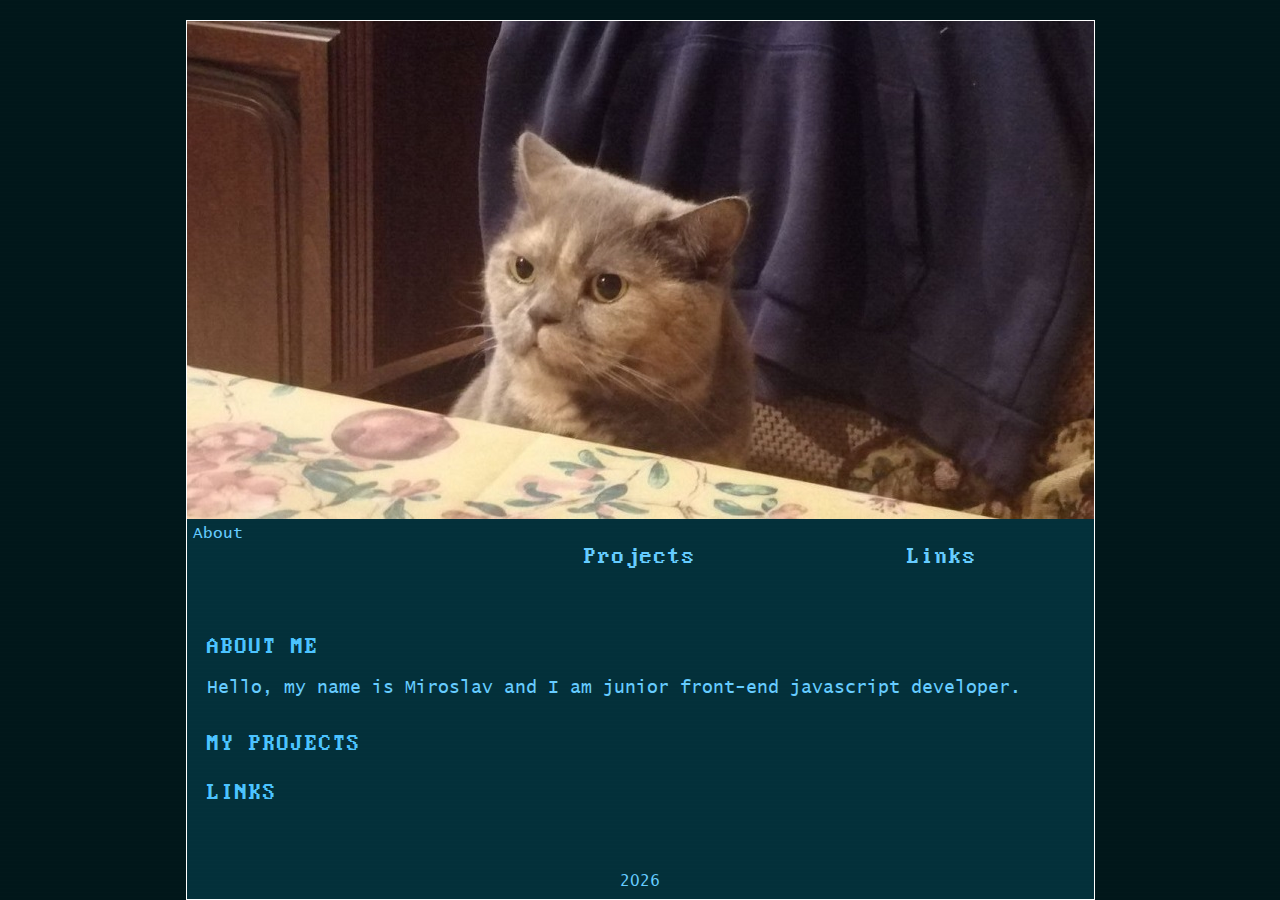
<file: index.html>
<!DOCTYPE html>
<html lang="en">
  <head>
    <meta charset="UTF-8" />
    <meta name="viewport" content="width=device-width, initial-scale=1.0" />
    <link rel="stylesheet" href="index.css" />
    <title>Miroslav page</title>
  </head>
  <body>
    <div class="container">
      <header>
        <div class="poster">
          <img src="images/banner.jpg" alt="Image" />
        </div>
        <div class="menu">
          <ul class="menu-links">
            <li class="menu-link">About</li>
            <li class="menu-link"><a href="projects.html">Projects</a></li>
            <li class="menu-link"><a href="links.html">Links</a></li>
          </ul>
        </div>
      </header>
      <main>
        <h2>About Me</h2>
        <div class="main-about">
          Hello, my name is Miroslav and I am junior front-end javascript
          developer.
        </div>
        <h2>My Projects</h2>
        <h2>Links</h2>
      </main>

      <footer>
        <div class="current-year">1999</div>
      </footer>
    </div>

    <script src="index.js"></script>
  </body>
</html>
</file>
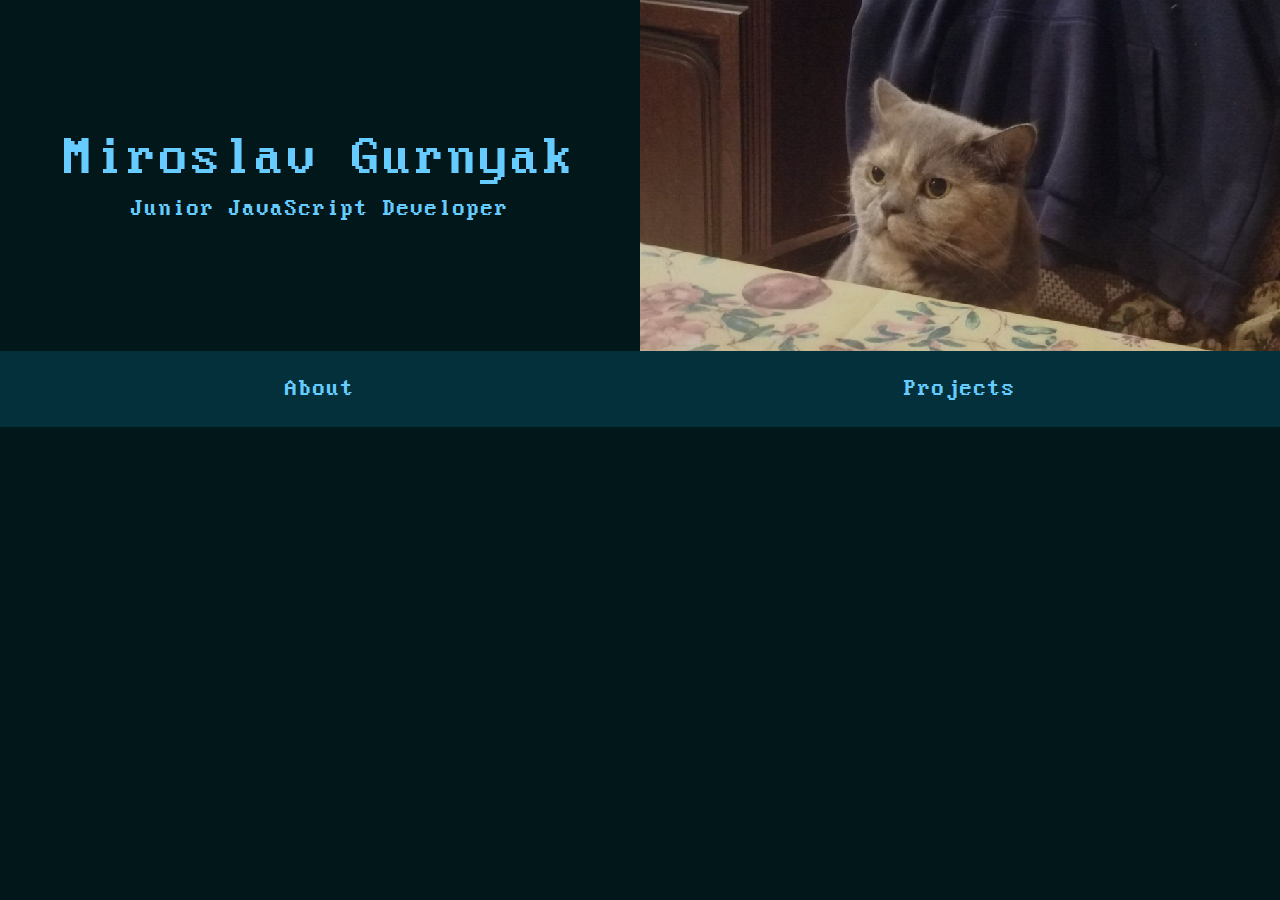
<file: header.html>
<!DOCTYPE html>
<html lang="en">
  <head>
    <meta charset="UTF-8" />
    <meta name="viewport" content="width=device-width, initial-scale=1.0" />
    <title>Document</title>
    <link rel="stylesheet" href="index.css" />
  </head>
  <body>
    <header>
      <div class="header-top">
        <div class="header-text">
          <h1 class="header-h1">Miroslav Gurnyak</h1>
          <p>Junior JavaScript Developer</p>
        </div>
        <div class="header-pic">
          <img src="images/banner.jpg" alt="Image" />
        </div>
      </div>

      <div class="menu">
        <ul class="menu-links">
          <li class="menu-link"><a href="index.html">About</a></li>
          <li class="menu-link"><a href="projects.html">Projects</a></li>
        </ul>
      </div>
    </header>
  </body>
</html>
</file>
<file: index.css>
@font-face {
  font-family: 'PerfectDOS';
  src: url('assets/fonts/Perfect\ DOS\ VGA\ 437\ Win.ttf') format('truetype');
  font-weight: normal;
  font-style: normal;
}

@font-face {
  font-family: 'LucidaConsole';
  src: url('assets/fonts/lucidaconsole.ttf') format('truetype');
  font-weight: normal;
  font-style: normal;
}

:root {
  --bg-dark: #01171a;
  --bg-mid: #03303a;
  --accent: #4cc3ff;
  --grey: #c0c0c0;
}

*,
*::before,
*::after {
  margin: 0;
  padding: 0;
  border: 0;
  box-sizing: border-box;
}

html,
body {
  height: 100%;
  width: 100%;
  font-size: 100%;
  line-height: 1;
  font-family: sans-serif;
  -webkit-text-size-adjust: 100%;
  -ms-text-size-adjust: 100%;
  -moz-text-size-adjust: 100%;
  background-color: var(--bg-dark);
  color: #66ccff;
}

a {
  text-decoration: none;
  color: inherit;
}

ul,
ol,
li {
  list-style: none;
}

img {
  display: block;
  max-width: 100%;
  height: auto;
}

button,
input,
select,
textarea {
  font: inherit;
  background: none;
  color: inherit;
  border: none;
  outline: none;
}

h1,
h2,
h3,
h4,
h5,
h6 {
  font-size: inherit;
  font-weight: inherit;
}

body {
  display: flex;
  flex-direction: column;
  min-height: 100vh;
  justify-content: space-between;
}

body::before {
  content: '';
  position: fixed;
  top: 0;
  left: 0;
  width: 100%;
  height: 100%;
  background-image: repeating-linear-gradient(
    rgba(255, 255, 255, 0.03) 0px,
    rgba(255, 255, 255, 0.03) 1px,
    transparent 2px,
    transparent 4px
  );
  opacity: 0.3;
  pointer-events: none;
  z-index: 9999;
}

footer {
  width: 100%;
  text-align: center;
  flex-shrink: 0;
}

.current-year {
  margin: 10px;
}

.container {
  max-width: 1000px;
  flex: 1;
  margin: 0 auto;
  border: 1px solid white;
  display: flex;
  flex-direction: column;
  /* min-height: 100vh; */
  margin-top: 20px;
  /* margin-bottom: 20px; */
  background-color: var(--bg-mid);
  font-family: 'LucidaConsole', monospace;
}

.header-top {
  display: flex;
  justify-content: space-between;
  align-items: center;
}

.header-text,
.header-pic {
  width: 50%;
  display: flex;
  align-items: center;
  justify-content: center;
  box-sizing: border-box;
}

.header-pic img {
  width: 100%;
  height: 100%;
  object-fit: cover;
  image-rendering: pixelated;
  image-rendering: crisp-edges;
  opacity: 0.8;
}

.header-text {
  flex-direction: column;
  padding: 20px;
  text-align: center;
  font-family: 'PerfectDOS', monospace;
}

.header-text h1 {
  margin: 0;
  font-size: 3.5rem;
}

.header-text p {
  margin: 10px 0 0;
  font-size: 1.5rem;
}

.header-pic img {
  max-width: 100%;
  height: 100%;
  object-fit: cover;
}

.menu {
  display: flex;
}

.menu-links {
  display: flex;
  width: 100%;
  padding: 0;
  margin: 0;
  list-style: none;
}

.menu-link {
  flex: 1;
  border: 6px solid var(--bg-mid);
}

.menu-link a {
  display: block;
  text-align: center;
  padding: 20px 0;
  background-color: var(--bg-mid);
  color: #66ccff;
  text-decoration: none;
  font-family: 'PerfectDOS', monospace;
  font-size: 1.5rem;
  transition: background-color 0.3s, color 0.3s;
}

.menu-link a:hover {
  background-color: var(--grey);
  color: var(--bg-dark);
  cursor: pointer;
}

main {
  flex-grow: 1;
}

h1 {
  font-size: 20px;
  margin: 10px;
}

.project-card {
  display: flex;
  background-color: var(--bg-dark);
  margin-bottom: 5px;
  padding: 10px;
}

.project-thumb {
  width: 45%;
  min-width: 200px;
  margin-right: 15px;
  display: flex;
  align-items: center;
  justify-content: center;
  background-color: var(--bg-mid);
}

.project-thumb img {
  max-width: 100%;
  height: auto;
  opacity: 0.9;
}

.project-info {
  width: 55%;
  display: flex;
  flex-direction: column;
  justify-content: space-between;
}

.project-name {
  font-weight: bold;
  margin: 10px 0;
}

.project-p {
  flex-grow: 1;
}

.project-link:hover {
  text-decoration: underline;
  color: #face55;
}

main {
  margin: 20px;
}

main h2 {
  font-family: 'PerfectDOS', monospace;
  color: var(--accent);
  font-size: 1.5rem;
  margin-top: 20px;
  margin-bottom: 10px;
  text-transform: uppercase;
  padding-bottom: 5px;
}

.main-about {
  margin-bottom: 30px;
  line-height: 1.6;
  font-size: 1.1rem;
}

.links {
  margin-top: 20px;
  margin-bottom: 30px;
}

.links_list {
  list-style: none;
  padding: 0;
  display: flex;
  gap: 20px;
}

.links_list a {
  color: var(--accent);
  text-decoration: none;
  font-family: 'PerfectDOS', monospace;
  font-size: 1.3rem;
  border: 1px solid var(--grey);
  padding: 8px 16px;
  background-color: var(--bg-dark);
  transition: background-color 0.3s ease;
}

.links_list a:hover {
  background-color: var(--grey);
  color: var(--bg-dark);
  border: 1px solid var(--bg-dark);
}

.post-footer {
  height: 20px;
  flex-shrink: 0;
  width: 100%;
  background: transparent;
}

.canvas-wrapper {
  position: relative;
  width: 100%;
  height: 300px;
  background-color: var(--bg-dark);
  /* border: 1px solid var(--grey); */
  overflow: hidden;
}

#matrix {
  display: block;
  width: 100%;
  height: 100%;
}
</file>
